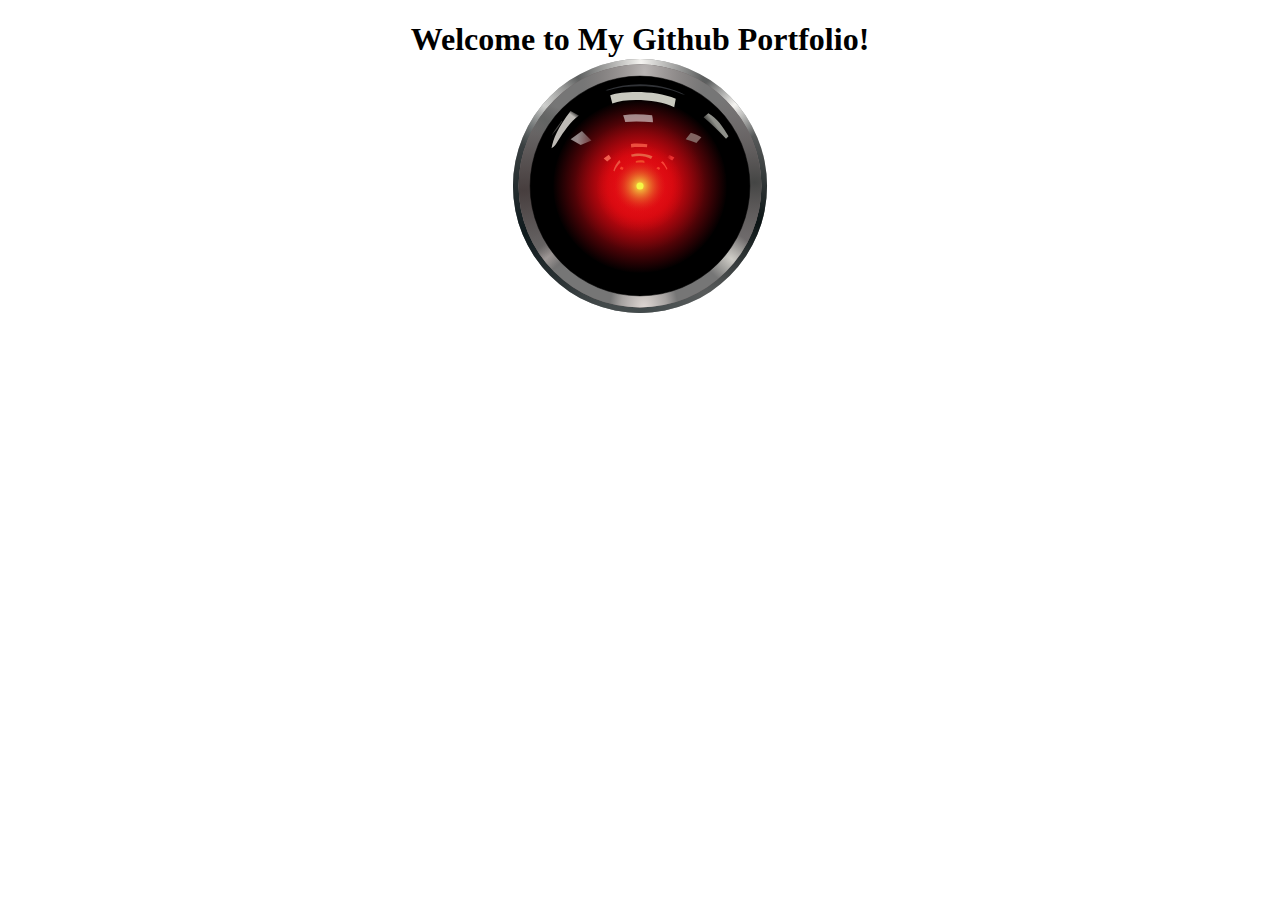
<file: web/index.html>
<!DOCTYPE html>
<html>
  <head>
    <meta charset="utf-8" />
    <title>HALKA9000-NIIP | Github Portfolio</title>
  </head>
  <body>
    <h1>
	<center>Welcome to My Github Portfolio!<br/>
	<img src="./img/HAL9000.svg" alt="HAL9000" /></center>
    </h1>
  </body>
</html>
</file>
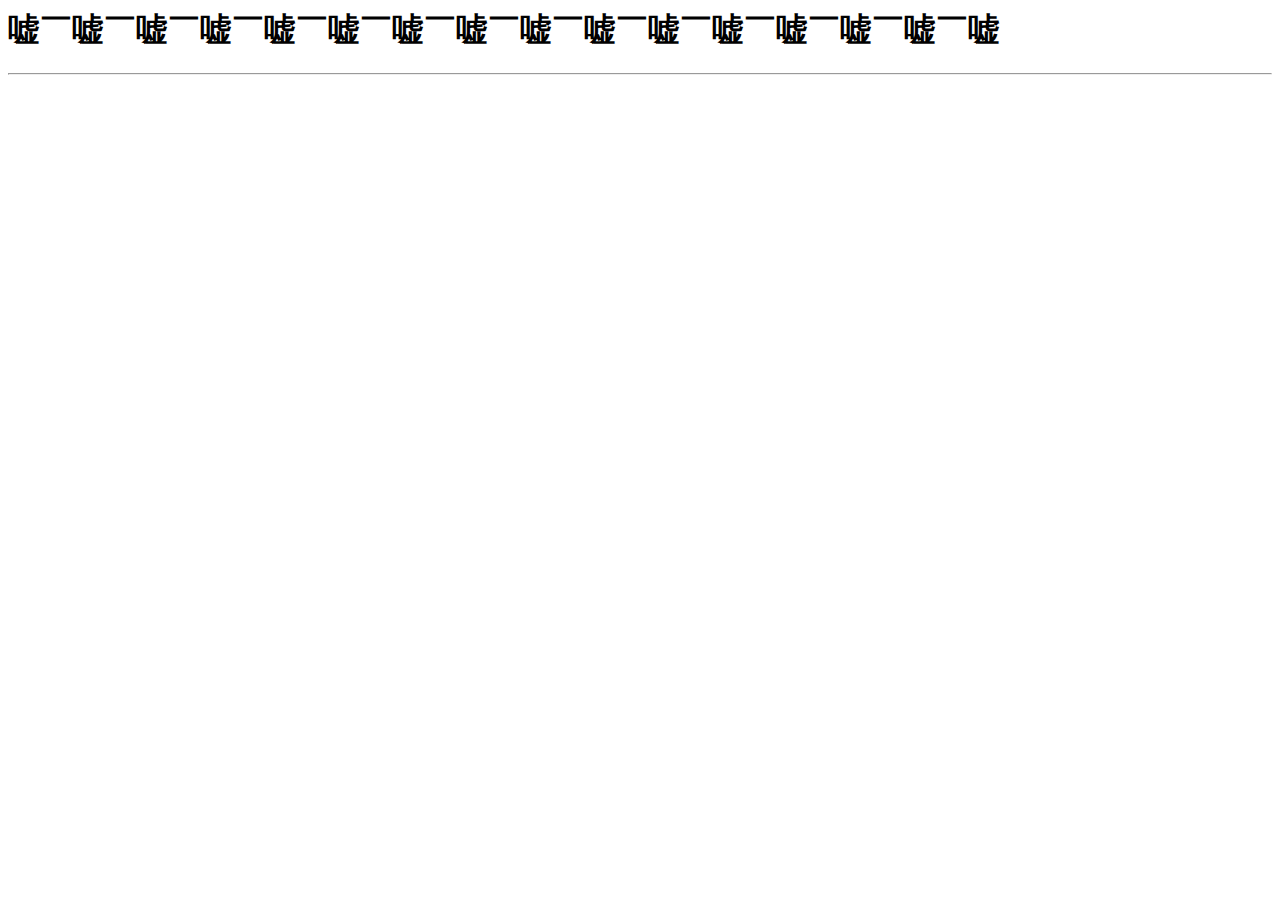
<file: web/test/test.html>
<html>
    <head>
        <meta charset="utf-8" />
        <title></title>
        <style src="./../style/4er_fool.style.css"></style>
    </head>
    <body>
        <h1>&#x5618;￣嘘￣嘘￣嘘￣嘘￣嘘￣嘘￣嘘￣嘘￣嘘￣嘘￣嘘￣嘘￣嘘￣嘘￣嘘</h1>
        <hr />
    </body>
</html>
</file>
